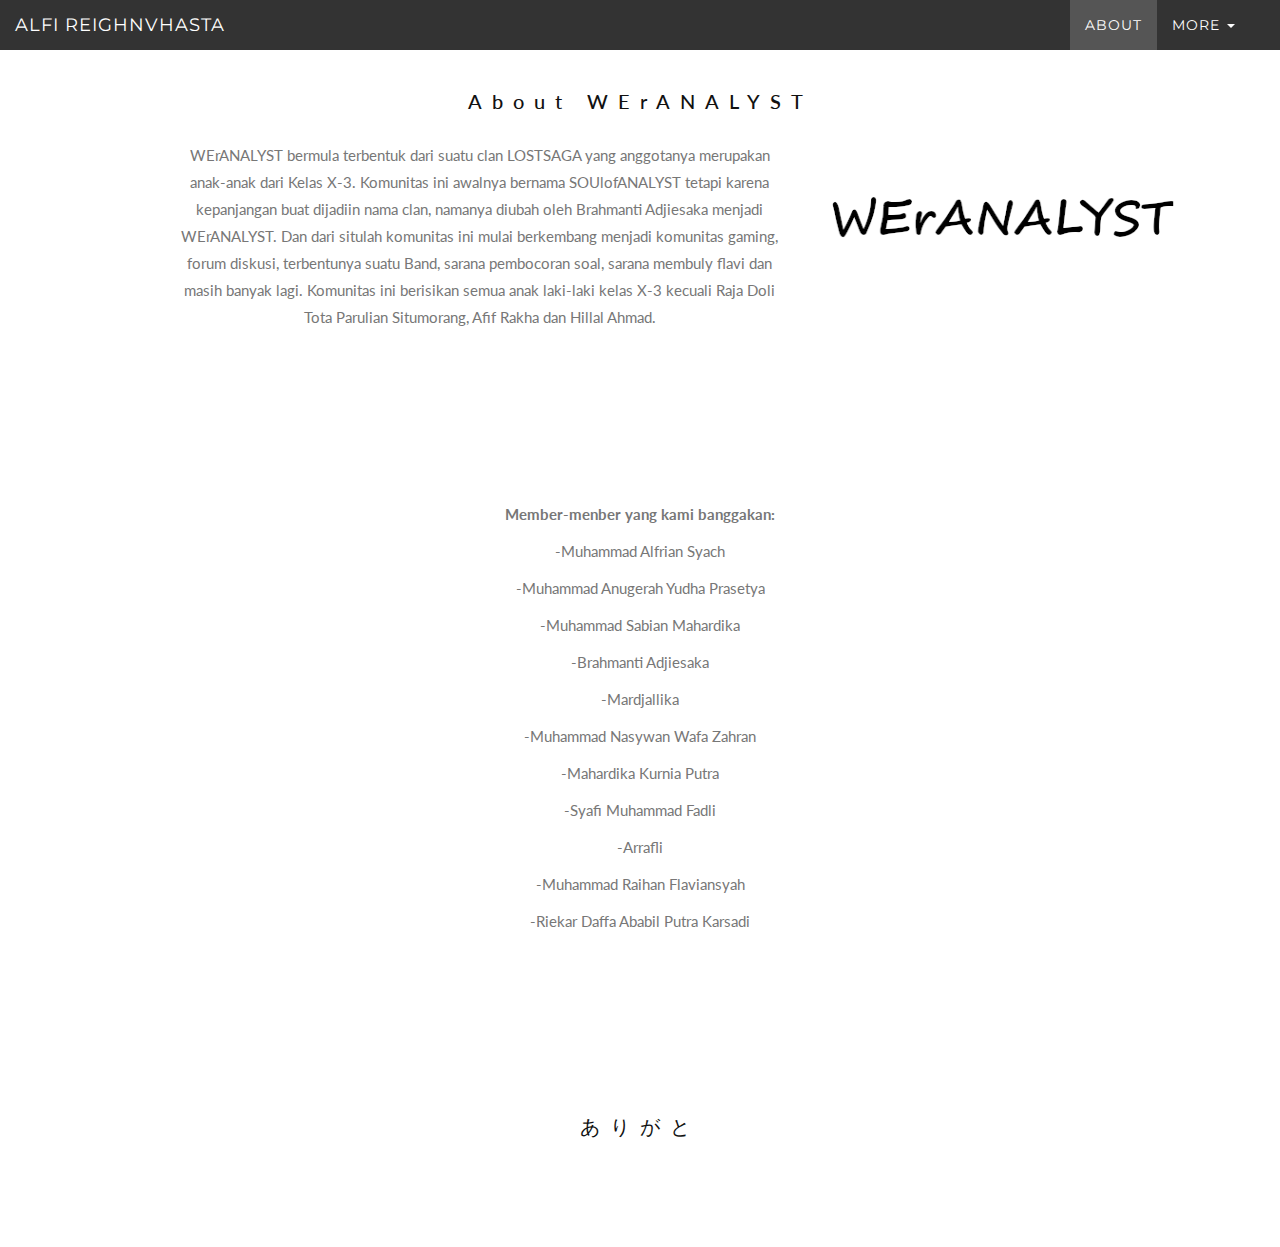
<file: WErANALYSTS.html>
<!DOCTYPE html>
<html>
<head>
	<title>WErANALYST</title>
	 <meta charset="utf-8">
  <meta name="viewport" content="width=device-width, initial-scale=1">
  <link rel="stylesheet" href="css/bootstrap.min.css">
  <link href="https://fonts.googleapis.com/css?family=Lato" rel="stylesheet" type="text/css">
  <link href="https://fonts.googleapis.com/css?family=Montserrat" rel="stylesheet" type="text/css">
  <script src="css/jquery.min.js"></script>
  <script src="css/bootstrap.min.js"></script>
  <style>
  body {
    font: 400 15px/1.8 Lato, sans-serif;
    color: #777;
  }
  h3, h4 {
    margin: 10px 0 30px 0;
    letter-spacing: 10px;      
    font-size: 20px;
    color: #111;
  }
  .container {
    padding: 80px 120px;
  }
  .person {
    border: 10px solid transparent;
    margin-bottom: 25px;
    width: 80%;
    height: 80%;
    opacity: 0.7;
  }
  .person:hover {
    border-color: #76afcd;
  }
  .carousel-inner img {
    /*-webkit-filter: grayscale(90%);
    filter: grayscale(90%);  make all photos black and white */ 
    width: 100%; /* Set width to 100% */
    margin: auto;
  }
  .carousel-caption h3 {
    color: #fff !important;
  }
  @media (max-width: 600px) {
    .carousel-caption {
      display: none; /* Hide the carousel text when the screen is less than 600 pixels wide */
    }
  }
  .bg-1 {
    background:#141414  ;
background-repeat: no-repeat;
    color: #fff;
  }
  .bg-1 h3 {color: #fff;}
  .bg-1 p {font-style: italic;}
  .list-group-item:first-child {
    border-top-right-radius: 0;
    border-top-left-radius: 0;
  }
  .list-group-item:last-child {
    border-bottom-right-radius: 0;
    border-bottom-left-radius: 0;
  }
  .thumbnail {
    padding: 0 0 15px 0;
    border: none;
    border-radius: 0;
  }
  .thumbnail p {
    margin-top: 15px;
    color: #555;
  }
  .btn {
    padding: 10px 20px;
    background-color: #333;
    color: #f1f1f1;
    border-radius: 0;
    transition: .2s;
  }
  .btn:hover, .btn:focus {
    border: 1px solid #333;
    background-color: #fff;
    color: #000;
  }
  .modal-header, h4, .close {
    background-color: #333;
    color: #fff !important;
    text-align: center;
    font-size: 30px;
  }
  .modal-header, .modal-body {
    padding: 40px 50px;
  }
  .nav-tabs li a {
    color: #777;
  }
  #googleMap {
    width: 100%;
    height: 400px;
    -webkit-filter: grayscale(100%);
    filter: grayscale(100%);
  }  
  .navbar {
    font-family: Montserrat, sans-serif;
    margin-bottom: 0;
    background-color: black;
    border: 0;
    font-size: 14px !important;
    letter-spacing: 1px;
    opacity: 0.8;
  }
  .navbar li a, .navbar .navbar-brand { 
    color: #ffffff !important;
  }
  .navbar-nav li a:hover {
    color: #fff !important;
  }
  .navbar-nav li.active a {
    color: #fff !important;
    background-color: #2b2b2b !important;
  }
  .navbar-default .navbar-toggle {
    border-color: transparent;
  }
  .open .dropdown-toggle {
    color: #fff;
    background-color: #2b2b2b !important;
  }
  .dropdown-menu li a {
    color: #000!important;
  }
  .dropdown-menu li a:hover {
    background-color: #2b2b2b !important;
  }
  footer {
    background-color: #2d2d30;
    color: #f5f5f5;
    padding: 32px;
  }
  footer a {
    color: #f5f5f5;
  }
  footer a:hover {
    color: #777;
    text-decoration: none;
  }  
  .form-control {
    border-radius: 0;
  }
  textarea {
    resize: none;
  }
  </style>
</head>
<body id="myPage" data-spy="scroll" data-target=".navbar" data-offset="50">

<nav class="navbar navbar-default navbar-fixed-top">
  <div class="container-fluid">
    <div class="navbar-header">
      <button type="button" class="navbar-toggle" data-toggle="collapse" data-target="#myNavbar">
        <span class="icon-bar"></span>
        <span class="icon-bar"></span>
        <span class="icon-bar"></span>                        
      </button>
      <a class="navbar-brand" href="index.html">ALFI REIGHNVHASTA</a>
    </div>
    <div class="collapse navbar-collapse" id="myNavbar">
      <ul class="nav navbar-nav navbar-right">

        <li><a href="#about">ABOUT</a></li>
 
        <li class="dropdown">
          <a class="dropdown-toggle" data-toggle="dropdown" href="#">MORE
          <span class="caret"></span></a>
          <ul class="dropdown-menu">
            <li><a href="#">WErANALYSTS</a></li>
            <li><a href="index.html">Back to My page</a></li> 
          </ul>
        </li>
        <li><a href="#mypage"></a></li>
      </ul>
    </div>
  </div>
</nav>

</head>
<body>

	<div id="about" class="container text-center">
  <h3>About WErANALYST</h3>
  <div class="row">
  <div class="col-md-8">
  <p>WErANALYST bermula terbentuk dari suatu clan LOSTSAGA yang anggotanya merupakan anak-anak dari Kelas X-3. Komunitas ini awalnya bernama SOUlofANALYST tetapi karena kepanjangan buat dijadiin nama clan, namanya diubah oleh Brahmanti Adjiesaka menjadi WErANALYST. Dan dari situlah komunitas ini mulai berkembang menjadi komunitas gaming, forum diskusi, terbentunya suatu Band, sarana pembocoran soal, sarana membuly flavi dan masih banyak lagi. Komunitas ini berisikan semua anak laki-laki kelas X-3 kecuali Raja Doli Tota Parulian Situmorang, Afif Rakha dan Hillal Ahmad.</p></div>
  <div class="col-md-4">
    <p><img src="gambar/wera.png" width="380" height="160"></p></div>
  </div>
  </div>



  <div id="member" class="container text-center">
   <p><strong>Member-menber yang kami banggakan:</strong></p>
      <p><span class=""></span>-Muhammad Alfrian Syach</p>
      <p><span class=""></span>-Muhammad Anugerah Yudha Prasetya</p>
      <p><span class=""></span>-Muhammad Sabian Mahardika</p>
      <p><span class=""></span>-Brahmanti Adjiesaka</p>
      <p><span class=""></span>-Mardjallika</p>
      <p><span class=""></span>-Muhammad Nasywan Wafa Zahran</p>
      <p><span class=""></span>-Mahardika Kurnia Putra</p>
      <p><span class=""></span>-Syafi Muhammad Fadli</p>
      <p><span class=""></span>-Arrafli</p>
      <p><span class=""></span>-Muhammad Raihan Flaviansyah</p>
      <p><span class=""></span>-Riekar Daffa Ababil Putra Karsadi</p></div>

      <div id="member" class="container text-center">
      	<h3>ありがと</h3>
      </div>


</body>
</html>
</file>
